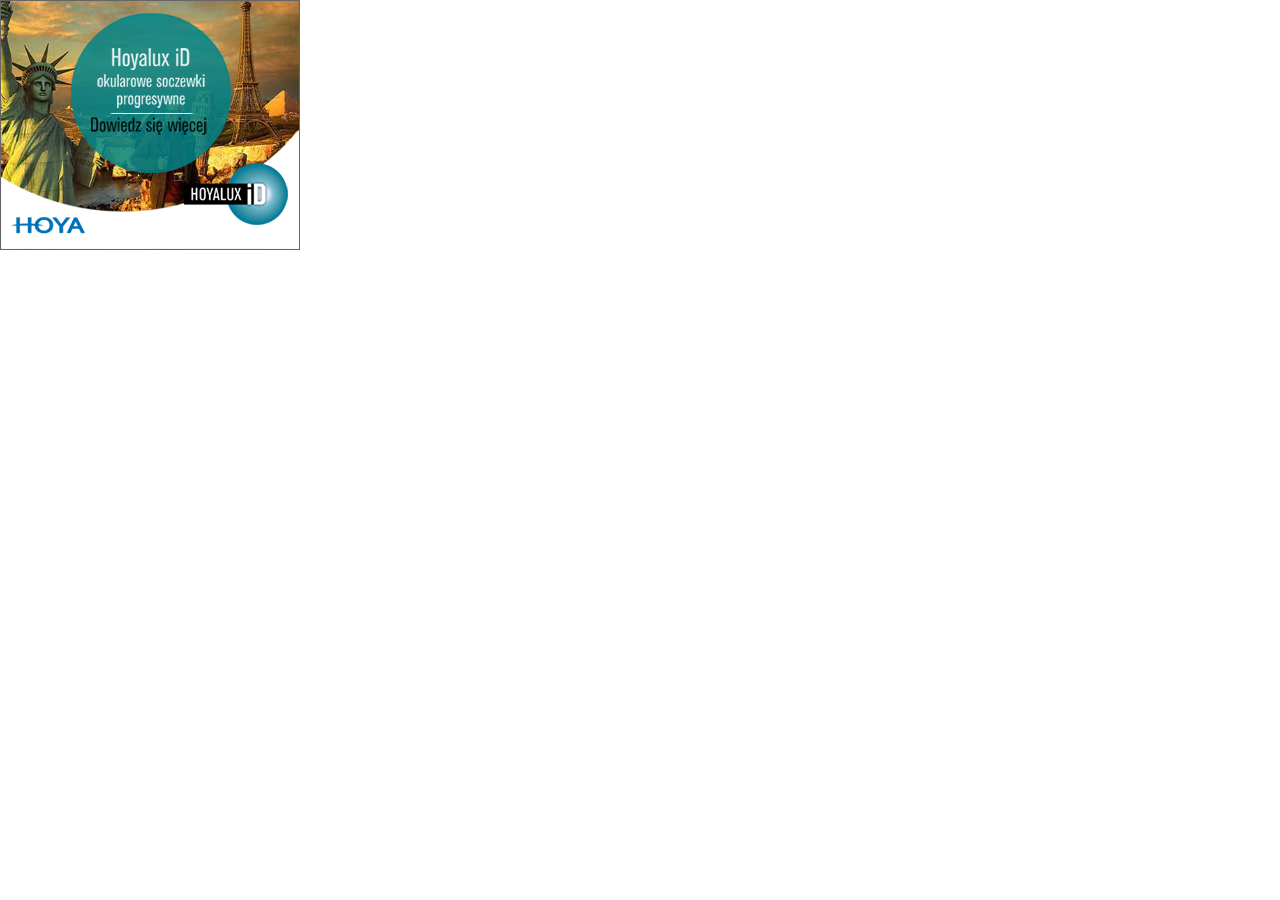
<file: banner07/index.html>
<!DOCTYPE html>
<!-- saved from url=(0059)http://once.pl/portfolio/html5/banners/mrec_hoya/index.html -->
<html lang="en"><head><meta http-equiv="Content-Type" content="text/html; charset=UTF-8">
	<!-- Studio Enabler Required -->
	<meta name="ad.size" content="width=300, height=250">
	
	<script src="./TweenLite.min.js"></script>
	<script src="./EasePack.min.js"></script>
	<script src="./CSSPlugin.min.js"></script>
  
    <style type="text/css">
		#container_dc{display:none;}
	</style>
	
	
	<script type="text/javascript">
	  var clickTag = "http://www.hoyaid.com/";
	</script>
	
	
	<link rel="stylesheet" href="./hoya_300x250.css">

    <script type="text/javascript" src="./hoya_300x250.js"></script>    
    
</head>

<body>
    <div id="container_dc" style="display: block;">
	
        <div id="content_dc">
		   <img id="image" src="./image.jpg" alt="" style="left: -100px; top: -175px; opacity: 1; transform: matrix(0.66, 0, 0, 0.66, 0, 0);"></div>
		   <img src="./circle.png" id="circle" alt="" style="opacity: 1; transform: matrix(1, 0, 0, 1, 0, 0); left: 70px; top: 12px;">
		   <img src="./iwant.png" id="iwant" alt="" style="left: 0px; opacity: 0;">
		   
		   <img src="./what.png" id="what" alt="" style="left: 0px; opacity: 0;">
		   <img src="./live.png" id="live" alt="" style="left: 0px; opacity: 0;">
		   
		   <img src="./wh1.png" id="wh1" alt="" style="bottom: 0px;">
		   
		   <img src="./logo.png" id="logo" alt="" style="bottom: 0px;">
		   <img src="./id.png" id="id" alt="" style="bottom: 0px;">
		   
		   <img src="./hoyalux.png" id="hoyalux" alt="" style="opacity: 1;">
		   <img src="./line.png" id="line" alt="" style="transform: matrix(1, 0, 0, 1, 0, 0); opacity: 1;">
		   <img src="./click.png" id="click" alt="" style="opacity: 1;">
        </div>
      <button id="background_exit_dc"></button>  
         
        
    




</body></html>
</file>
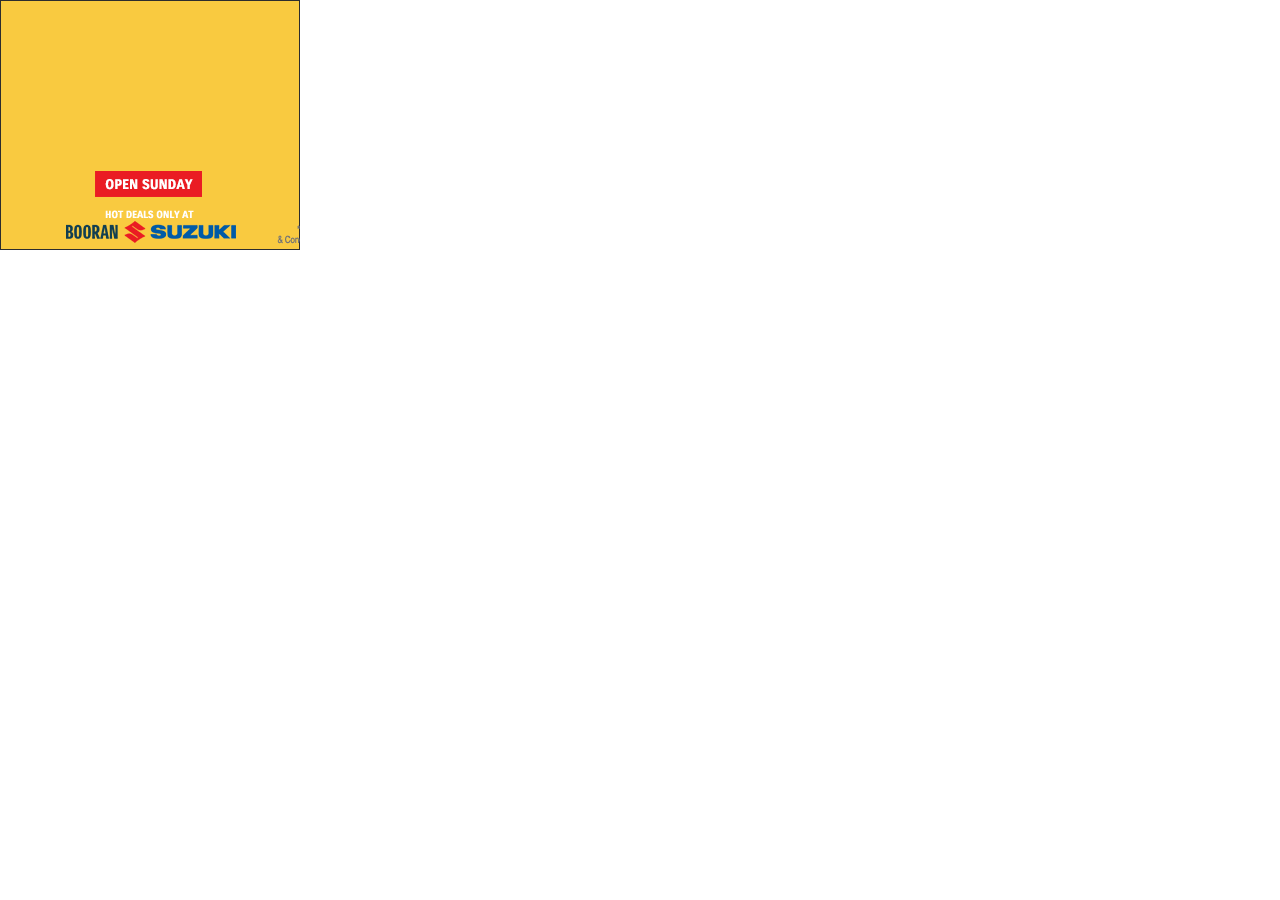
<file: banner03/once_tom_portfolio_files/index.html>
<!DOCTYPE html>
<!-- saved from url=(0061)http://once.pl/portfolio/html5/banners/mrec_suzuki/index.html -->
<html><head><meta http-equiv="Content-Type" content="text/html; charset=UTF-8">
	<meta name="ad.size" content="width=300,height=250">
    <title>#</title>
	 
	<script src="./TweenLite.min.js"></script>
	<script src="./EasePack.min.js"></script>
	<script src="./CSSPlugin.min.js"></script>
	<script src="./TimelineLite.min.js"></script>
	
	<script type="text/javascript">
	  var clickTag = "";
	</script>
	
    <style type="text/css">
		#ad {display:none;}
	</style>
	
    <link rel="stylesheet" href="./style.css">
	
    <script src="./script.js"></script>
</head>

<body>
    <div id="ad" style="display: block; opacity: 1;">
        <div id="banner">
 		    <img src="./bg.jpg" id="bg" class="anim">
			<div id="white" class="anim" style="opacity: 0;"></div>
			
			<div id="orange" class="anim b" style="opacity: 1; top: 0px;"></div>
			<div id="white3" class="anim b"></div>
			
			<img src="./car1.jpg" id="car1" class="anim r1">
			<img src="./car2.jpg" id="car2" class="anim r1">
			<img src="./car3.jpg" id="car3" class="anim r1">
			
			<img src="./swift.png" id="cname1" class="anim l1">
			<img src="./vitara.png" id="cname2" class="anim l1">
			<img src="./baleno.png" id="cname3" class="anim l1">
			
			<img src="./per1.png" id="per1" class="anim b1">
			<img src="./per2.png" id="per2" class="anim b1">
			<img src="./per3.png" id="per3" class="anim b1">
			
			<img src="./price1.png" id="price1" class="anim t1">
			<img src="./price2.png" id="price2" class="anim t1">
			<img src="./price3.png" id="price3" class="anim t1">
			
			<img src="./call.png" id="call" class="anim t1">
			<img src="./suzuki.png" id="suzuki" class="anim t1">
			<img src="./today.png" id="today" class="anim t1">
			
			<img src="./open.png" id="open" class="anim o" style="opacity: 1;">
			
			
			<img src="./hot.png" id="hot" class="anim b1" style="top: 0px; opacity: 0;">
			<img src="./hot2.png" id="hot2" class="anim o" style="opacity: 1;">
			<img src="./booran.png" id="booran" class="anim b1" style="opacity: 1; top: 0px;">
			<img src="./booran2.png" id="logo2" class="anim t1">
			
			
			
			<img src="./6day.png" id="day6" class="anim t5 t1" style="transform: matrix(0.99998, 0.00451, -0.00451, 0.99998, 0, 0); opacity: 1; top: -250px;">
			
			<img src="./sat1.png" id="sat1" class="anim t1">
			<img src="./free.png" id="free" class="anim t1">

			<div id="white2" class="anim o"></div>
			
			<div id="border" class="anim"></div>
			<img src="./discl.png" id="discl" class="anim o">
			<div id="inv-button"></div>
			
			<img src="./disc.png" id="disc" class="anim rx" style="left: 277px;">
			
        </div>
    </div>
	<script type="text/javascript">
		(function() {
		     document.getElementById("ad").style.display = "block"; 
		})();
	</script>



</body></html>
</file>
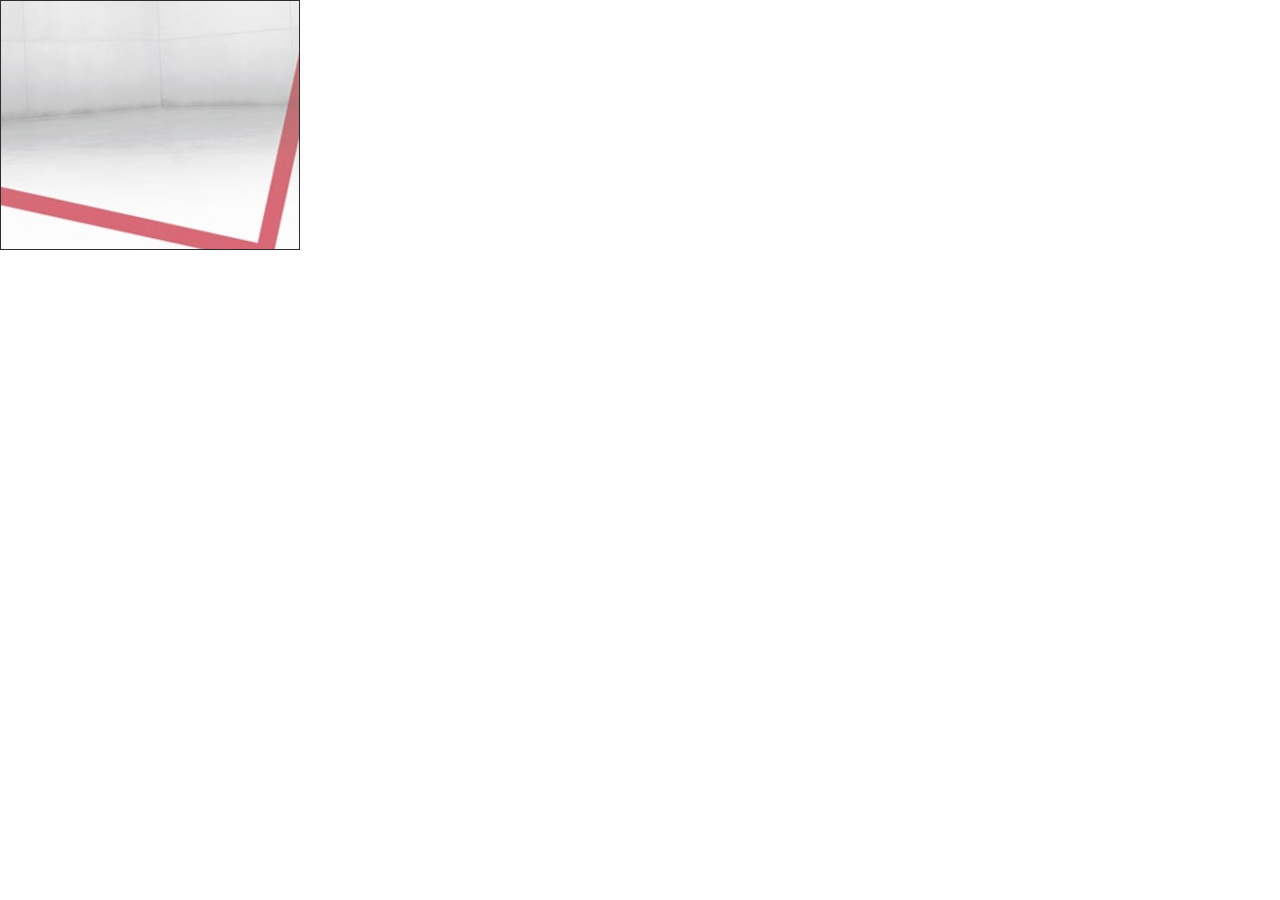
<file: banner06/once_tom_portfolio_files/index.html>
<!DOCTYPE html>
<!-- saved from url=(0060)http://once.pl/portfolio/html5/banners/mrec_honda/index.html -->
<html><head><meta http-equiv="Content-Type" content="text/html; charset=UTF-8">
	<meta name="ad.size" content="width=300,height=250">
    <title>#</title>
	 
	<script src="TweenLite.min.js"></script>
	<script src="EasePack.min.js"></script>
	<script src="CSSPlugin.min.js"></script>
	<script src="TimelineLite.min.js"></script>
	
	<script type="text/javascript">
	  var clickTag = "";
	</script>
	
    <style type="text/css">
		#ad {display:none;}
	</style>
	
    <link rel="stylesheet" href="style.css">
	
    <script src="script.js"></script>
</head>

<body>
    <div id="ad">
        <div id="banner">
 		    <img src="bg.jpg" id="bg" class="anim">
			<div id="white" class="anim" ></div>
			
			
			<div id="car1" class="anim r" >
			  <img src="car1.png" class="anim">
			  <div id="wh1" class="anim t0" ><img src="wh1.png" id="wh1i" ></div>
			  <div id="wh2" class="anim t0"><img src="wh1.png" id="wh2i" ></div>
			</div>
			<img src="lights1.png" class="anim o" id="lights1" style="opacity: 0;">
			
			<img src="logo1.png" class="anim o" id="logo1" >
			<img src="deals.png" class="anim o" id="deal" >
			<img src="txt1.png" class="anim r" id="txt1" >
			
			<div id="car2" class="anim r" >
			  <img src="car2.png" class="anim">
			  <div id="whb1" class="anim t0" ><img src="wh2.png" id="whb1i" ></div>
			  <div id="whb2" class="anim t0" ><img src="wh2.png" id="whb2i" ></div>
			</div>
			<img src="lights2.png" class="anim o" id="lights2" style="opacity: 0;">
			<img src="txt2.png" class="anim r" id="txt2" style="left: 200px;">
			
			<div id="car3" class="anim r" >
  			  <img src="car3.png" class="anim">
			  <div id="whc1" class="anim t0" ><img src="wh3.png" id="whc1i" ></div>
			  <div id="whc2" class="anim t0" ><img src="wh3.png" id="whc2i" ></div>
			</div>
			
			<img src="lights3.png" class="anim o" id="lights3" >
			<img src="txt3.png" class="anim r" id="txt3" >
			
			<img src="info.png" class="anim t" id="info" >
			<img src="free.png" class="anim t" id="free" >
			<img src="500.png" class="anim t" id="five" >
			
			<img src="sc1.png" class="anim o" id="sc1" >
			<img src="sc2.png" class="anim o" id="sc2" >
			<img src="sc3.png" class="anim o" id="sc3" >
			
			<div id="red1" class="anim l"></div>
			
			<img src="logo2.png" class="anim t" id="logo2" >
			<img src="honda.png" class="anim b" id="honda" >
			<img src="sale.png" class="anim b" id="sale" >
			<img src="now.png" class="anim b" id="now" >
			
			<div id="white2" class="anim o"></div>

			<div id="border" class="anim"></div>
			
			<div id="inv-button"></div>
			
        </div>
    </div>
	<script type="text/javascript">
		(function() {
		     document.getElementById("ad").style.display = "block"; 
		})();
	</script>



</body></html>
</file>
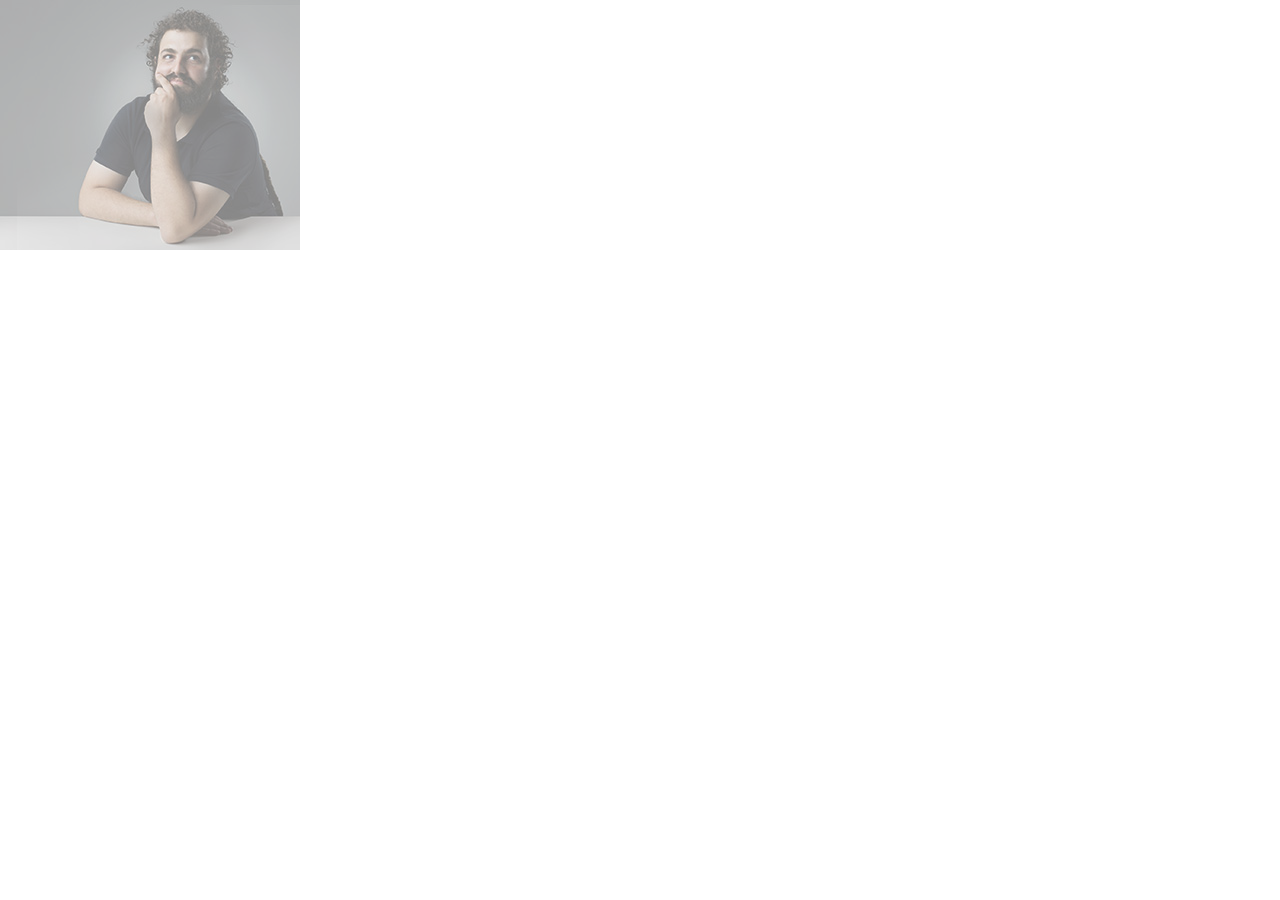
<file: banner08/once_tom_portfolio_files 5.08.52 PM/index.html>
<!DOCTYPE html>
<!-- saved from url=(0059)http://once.pl/portfolio/html5/banners/mrec_rack/index.html -->
<html><head><meta http-equiv="Content-Type" content="text/html; charset=UTF-8">
	<meta name="ad.size" content="width=300,height=250">
    <title>#</title>
	 
	<script src="tweenlite_1.18.0_56fa823cfbbef1c2f4d4346f0f0e6c3c_min(1).js"></script>
	<script src="easepack_1.18.0_ed5816e732515f56d96a67f6a2a15ccb_min(1).js"></script>
	<script src="cssplugin_1.18.0_71489205621d46cbe88348eeb8fe493f_min(1).js"></script>
	
	<script type="text/javascript">
	  var clickTag = "";
	</script>
	
    <style type="text/css">
		#ad {display:none;}
	</style>
	
    <link rel="stylesheet" href="style.css">
	
    <script src="script.js"></script>
</head>

<body>
    <div id="ad">
        <div id="banner">
			<img src="img1.jpg" alt="" id="img1" class="anim">
			<div id="white"></div>
			
			<img src="cloud.png" alt="" id="cloud" class="anim o">
			<img src="f1_txt1.png" alt="" id="f1_txt1" class="anim o l2">
			<img src="f1_txt2.png" alt="" id="f1_txt2" class="anim o l2">

			<img src="f2_txt1.png" alt="" id="f2_txt1" class="anim o l2">
			
			<img src="f3_txt1.png" alt="" id="f3_txt1" class="anim o l2">
			<img src="f3_txt2.png" alt="" id="f3_txt2" class="anim o l2">
			
			<img src="btn3_n.png" alt="" id="btn3_n" class="anim o r">
			<img src="btn3_a.png" alt="" id="btn3_a" class="anim o r">
			
			
			<div id="red" class="anim o l"></div>
			
			<img src="btn4_n.png" alt="" id="btn4_n" class="anim o r">
			<img src="btn4_a.png" alt="" id="btn4_a" class="anim o r">
			
			<img src="f4_txt1.png" alt="" id="f4_txt1" class="anim o l2">
			<img src="f4_txt2.png" alt="" id="f4_txt2" class="anim o l2">
			
			<img src="logo.png" alt="" id="logo" class="anim o">
			<img src="we.png" alt="" id="we" class="anim o">	
			<div id="inv-button"></div>
        </div>
    </div>
	<script type="text/javascript">
		(function() {
		     document.getElementById("ad").style.display = "block"; 
		})();
	</script>



</body></html>
</file>
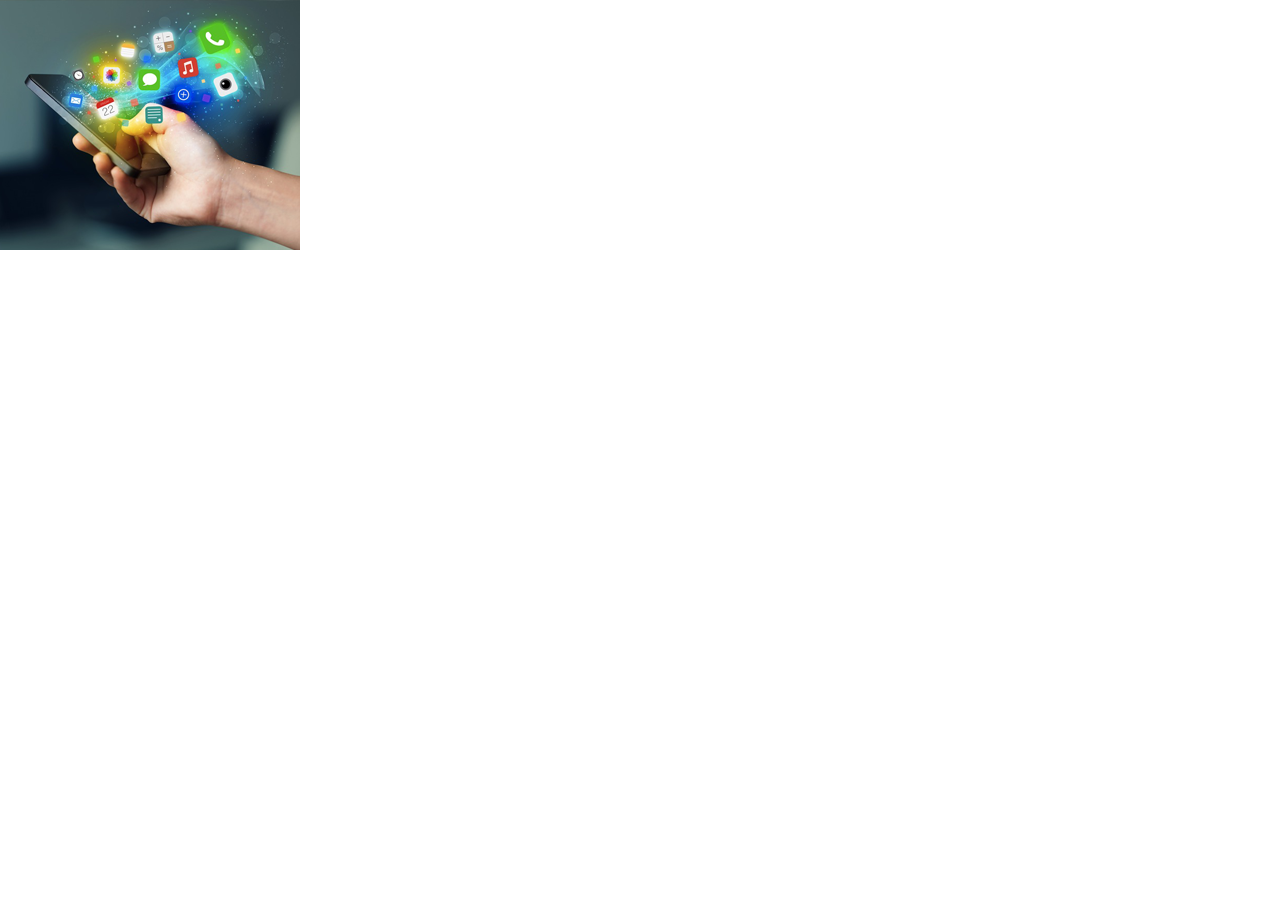
<file: SANT/300x250.html>
<!doctype html> 
<html lang="en">
<head> 
	<meta charset="utf-8"/> 
	<meta name="viewport" content="width=device-width, initial-scale=1"/> 
	<meta name=”ad.size” content=”width=300,height=250”>
	<title>Kitti Standard Banner 300X250</title> 
	<link rel="stylesheet" href="style.css"/> 
	<script type="text/javascript">	var clickTag = "http://www.kitti.co.uk/getapp"; </script>
</head> 
<body> 
	<div id="ad">
		<div id="banner">
			<!--[if IE 8]>
			    <div class="ie-fallback"></div>
			<![endif]-->
            <img src="images/bg.jpg" alt="sd" class="bg">            
            <img src="images/orange_circle.png" alt="Friday night with friends" class="orange_circle">
            <img src="images/green_circle.png" alt="Without the surprise maths test" class="green_circle">
            <img src="images/shutterstock_bg.jpg" alt="shutterstock" class="shutterstock_bg">
            <img src="images/violet_bg.png" alt="violet" class="violet_bg">            
            <div class="green_bg">
	            	<img src="images/jar.png" alt="jar" class="jar">
	            	<img src="images/green_bg_curve.png" alt="green curve" class="green_bg_curve">
	            	<img src="images/easy_way.png" alt="The easy way for groups to pay for things" class="easy_way">
	            	<img src="images/together.png" alt="together" class="together">
	            	<img src="images/kitti.png" alt="kitti" class="kitti">
	            	<img src="images/orange_bg.png" alt="orange backgroung" class="orange_bg">
	            	<img src="images/download_button.png" alt="download button" class="download_button">
	            	<a href="javascript:window.open(window.clickTag)"><img src="images/transparent_bg.png" class="click_link"></a>
            	<div class="legal_text">
            		<img src="images/legal_text.png" alt="Fees, limits, restrictions and terms apply" >
            	</div>
            </div>			
						
		</div>
	</div>	
</body> 
</html>
</file>
<file: banner07/hoya_300x250.css>
@charset "UTF-8";
/* CSS Document */

@charset "UTF-8";
/* CSS Document */

/* Default style, feel free to remove if not needed. */
body, body * {
	vertical-align: baseline;
	border: 0;
	outline: 0;
	padding: 0;
	margin: 0;
}

#container_dc {
	position: absolute;
	width: 298px;
	height: 248px;
	border:1px solid #666666;
	top: 0px;
	left: 0px;
	margin: auto;
	
	overflow:hidden;
}

#content_dc {
	position: absolute;
	width: 298px;
	height: 248px;

	top: 0px;
	left: 0px;
	background-color: #FFF;
}

/* Invisible button for background clickthrough. */
#background_exit_dc {
	position: absolute;
	width: 298px;
	height: 248px;

	top: 0px;
	left: 0px;
	cursor: pointer;
	opacity: 0;
}


:focus {outline:none;}
::-moz-focus-inner {border:0;}

img,div,i {
  position:absolute;
  display:block;
}

#image {
 -webkit-transform: scale(1);
 -moz-transform: scale(1);
 -o-transform: scale(1);
 -ms-transform: scale(1);
 transform: scale(1);
 opacity:0;
 left:-100px;
 top:-100px;
}

#circle {
 top:25px;
 left:-22px;
 
 -webkit-transform: scale(.2);
 -moz-transform: scale(.2);
 -o-transform: scale(.2);
 -ms-transform: scale(.2);
 transform: scale(.2);
 
 opacity:0;
}

#iwant,#what,#live {
 opacity:0;
 left:-14px;
}

#logo,#id,#wh1 {
  bottom:-200px;
}

#hoyalux, #line, #click {
  opacity: 0;
}
</file>
<file: banner03/once_tom_portfolio_files/style.css>
obody {
    font-family: Arial, sans-serif;
	margin:0px !important;
	background-color:#fff;
}

body {
    margin: 0px;
}
#inv-button {
  width:300px;
  height: 250px;
  left:0px;
  top:0px;
  background-color:#fff;
  opacity:0;
  cursor:pointer;
}


#ad {
    display: block;
    overflow: hidden;
    width: 300px;
	height: 250px;
	border:0px none;
    
    -moz-user-select: -moz-none;
    -khtml-user-select: none;
    -webkit-user-select: none;
    -ms-user-select: none;
    user-select: none;
}
#banner {
    position: absolute;
    display: block;
    width: 300px;
	height: 250px;
    background-color:#fff;
    overflow: hidden;
}

#banner {
}
i,img,div {
  display:block;
  position:absolute;
}


.anim {
left:0px;
top:0px;
right:0px;
bottom:0px;
opacity:1;
}
.o {
opacity: 0;
}
.l1 {
left: -300px;
}

.l2 {
top:20px;
}

.t1 {
top: -250px;
}
.r1 {
left:300px;
}

.r2 {
top:-20px;
}

.b1 {
top: 140px;
}

.b2 {
top: 250px;
}

.b {
	top: 250px;
}


.t0 {
	transform-origin:0% 0%;
	-webkit-transform-origin:0% 0%;
	-moz-transform-origin:0% 0%;
	-o-transform-origin:0% 0%;
	-ms-transform-origin:0% 0%;
}

.t5 {
	transform-origin:50% 0%;
	-webkit-transform-origin:50% 0%;
	-moz-transform-origin:50% 0%;
	-o-transform-origin:50% 0%;
	-ms-transform-origin:50% 0%;
}


#border {
    position: absolute;
    display: block;
    width: 298px;
    height: 248px;
	border:1px solid #2d2d2d;
}

#white,#white2,#white3 {
	width:300px;
	height:250px;
	background-color:#fff;
}

#orange {
	width:300px;
	height:250px;
	background-color:#f9ca40;
}


#wh1 {
}

#day6 {

}

#hot {
	opacity:1;
}

.rx {
  left: 320px;
  top: 225px; 
cursor:pointer;  
}
</file>
<file: banner06/once_tom_portfolio_files/style.css>
obody {
    font-family: Arial, sans-serif;
	margin:0px !important;
	background-color:#fff;
}

body {
    margin: 0px;
}
#inv-button {
  width:300px;
  height: 250px;
  left:0px;
  top:0px;
  background-color:#fff;
  opacity:0;
  cursor:pointer;
}


#ad {
    display: block;
    overflow: hidden;
    width: 300px;
	height: 250px;
	border:0px none;
    
    -moz-user-select: -moz-none;
    -khtml-user-select: none;
    -webkit-user-select: none;
    -ms-user-select: none;
    user-select: none;
}
#banner {
    position: absolute;
    display: block;
    width: 300px;
	height: 250px;
    background-color:#fff;
    overflow: hidden;
}

#banner {
}
i,img,div {
  display:block;
  position:absolute;
}


.anim {
left:0px;
top:0px;
right:0px;
bottom:0px;
opacity:1;
}
.o {
opacity: 0;
}
.l {
left: -300px;
}

.l2 {
top:20px;
}

.t {
top: -200px;
}
.r {
left:300px;
}

.r2 {
top:-20px;
}

.b {
top: 250px;
}

.b2 {
  top: 140px;
}

.b3 {
  top: 80px;
}

.to {
	transform-origin:0% 0%;
	-webkit-transform-origin:0% 0%;
	-moz-transform-origin:0% 0%;
	-o-transform-origin:0% 0%;
	-ms-transform-origin:0% 0%;
}

#border {
    position: absolute;
    display: block;
    width: 298px;
    height: 248px;
	border:1px solid #2d2d2d;
}

#white,#white2 {
	width:300px;
	height:250px;
	background-color:#fff;
}

#red1 {
	width:300px;
	height:250px;
	background-color:#ac0d21;
}

#car1,#car2,#car3 {
	width:300px;
	height:250px;
	
}

#wh1 {
}
</file>
<file: banner08/once_tom_portfolio_files 5.08.52 PM/style.css>
body {
    font-family: Arial, sans-serif;
	margin:0px !important;
}

body {
    margin: 0px;
}
#inv-button {
  width:300px;
  height:250px;
  left:0px;
  top:0px;
  background-color:#fff;
  opacity:0;
  cursor:pointer;
}


#ad {
    display: block;
    overflow: hidden;
    width: 300px;
    height: 250px;
    -moz-user-select: -moz-none;
    -khtml-user-select: none;
    -webkit-user-select: none;
    -ms-user-select: none;
    user-select: none;
}
#banner {
    position: absolute;
    display: block;
    width: 300px;
    height: 250px;
    background-color: #fff;
    overflow: hidden;
}



#banner {
}
i,img,div {
  display:block;
  position:absolute;
}


.anim {
left:0px;
top:0px;
right:0px;
bottom:0px;
opacity:1;
}
.o {
opacity: 0;
}
.l {
left: -300px;
}
.t {
top: -250px;
}
.r {
left:300px;
}
.b {
top: 250px;
}

.l2 {
  left: -60px;
}

.r2 {
  left: 100px;
}

#cloud,#cloud2{
  top:27px;
  left:185px;
}

#white {
  background-color:#fff;
  width:300px;
  height:250px;
}

#red {
  width:300px;
  height:250px;
  background-color:#b0000e;
}
</file>
<file: SANT/style.css>
body,h1,h2,div{
  margin:0px;
  padding: 0px;
}


#ad{
   -moz-user-select: -moz-none;
   -khtml-user-select: none;
   -webkit-user-select: none;
   -ms-user-select: none;
   user-select: none;
}

#banner{  
  width: 300px; 
  height: 250px;
  display: block;  
  overflow: hidden;
  position:absolute;
  z-index: -9999; 
}



#banner *{ position: absolute; }

#banner .bg {
         top: 0; left: 0; width: 300px; height: 250px; opacity: 1;      

         animation-name: bg, bg_appeaared;
         animation-duration: 2s, 1s;
         animation-timing-function: linear;
         animation-delay: 1s, 6.5s;
         animation-iteration-count: 1;
         animation-fill-mode: forwards;

         -webkit-animation-name: bg, bg_appeaared;
         -webkit-animation-duration: 2s, 1s;
         -webkit-animation-timing-function: linear;
         -webkit-animation-delay: 1s, 6.5s;
         -webkit-animation-iteration-count: 1;
         -webkit-animation-fill-mode: forwards;

}

#banner .orange_circle {
         top: -110px; left: 18px; width: 148px; height: 149px; -webkit-transform: scale(0.3); -ms-transform: scale(0.3); -o-transform: scale(0.3); transform: scale(0.3);
         animation: orange_circle 2s ease ; -webkit-animation: orange_circle 2s ease ; animation-delay: 0s; -webkit-animation-delay: 0s; 
         animation-fill-mode:forwards;  -webkit-animation-fill-mode: forwards;
}

#banner .green_circle {
         top: -110px; left: 18px; width: 148px; height: 149px; -webkit-transform: scale(0.3); -ms-transform: scale(0.3); -o-transform: scale(0.3); transform: scale(0.3);
         animation: green_circle 2s ease ; -webkit-animation: green_circle 2s ease ; animation-delay: 2s; -webkit-animation-delay: 2s; 
         animation-fill-mode:forwards;  -webkit-animation-fill-mode: forwards;
}

#banner .shutterstock_bg {
         top: 0; left: 0; width: 300px; height: 250px; opacity: 1; z-index: -99;       
         animation: shutterstock_bg 1.2s linear; -webkit-animation: shutterstock_bg 1.2s linear; animation-delay: 4s; -webkit-animation-delay: 4s; 
         animation-fill-mode:forwards;  -webkit-animation-fill-mode: forwards;
}

#banner .violet_bg {
         top: 0; left: 0; width: 300px; height: 250px; opacity: 1; z-index: -999;
         animation: violet_bg 1s ease; -webkit-animation: violet_bg 1s ease; animation-delay: 5.5s; -webkit-animation-delay: 5.5s; 
         animation-fill-mode:forwards;  -webkit-animation-fill-mode: forwards;
}

#banner .green_bg {
         top: -300px; left: 0; width: 300px; height: 250px; opacity: 1; z-index: -99;   
         animation: green_bg 1s ease; -webkit-animation: green_bg 1s ease; animation-delay: 5.5s; -webkit-animation-delay: 5.5s; 
         animation-fill-mode:forwards;  -webkit-animation-fill-mode: forwards;
}

#banner .green_bg .green_bg_curve { left: 0;
         animation-name: green_bg_curve, green_bg_curve_up;
         animation-duration: 0.7s, 0.7s;
         animation-timing-function: linear;
         animation-delay: 7s, 9s;
         animation-iteration-count: 1;
         animation-fill-mode: forwards;

         -webkit-animation-name: green_bg_curve, green_bg_curve_up;
         -webkit-animation-duration: 0.7s, 0.7s;
         -webkit-animation-timing-function: linear;
         -webkit-animation-delay: 7s, 9s;
         -webkit-animation-iteration-count: 1;
         -webkit-animation-fill-mode: forwards;
}

#banner .green_bg .easy_way {
         bottom: 0px;  width: 274px; height: 59px; left: 13px;
         animation: easy_way 0.7s linear; -webkit-animation: easy_way 0.7s linear; animation-delay: 9s; -webkit-animation-delay: 9s; 
         animation-fill-mode:forwards;  -webkit-animation-fill-mode: forwards;
}

#banner .green_bg .together {
         bottom: -30px; left: 100px; width: 96px; height: 28px; opacity: 0;
         animation-name: together, together_down;
         animation-duration: 0.7s, 0.7s;
         animation-timing-function: linear;
         animation-delay: 8s, 9s;
         animation-iteration-count: 1;
         animation-fill-mode: forwards;

         -webkit-animation-name: together, together_down;
         -webkit-animation-duration: 0.7s, 0.7s;
         -webkit-animation-timing-function: linear;
         -webkit-animation-delay: 8s, 9s;
         -webkit-animation-iteration-count: 1;
         -webkit-animation-fill-mode: forwards;
}

#banner .green_bg .jar {
    height: 102px;
    left: 99px;
    top: 74px;
    width: 102px;
    z-index: 1;
    opacity: 1;
    animation: jar 0.7s ease-in; -webkit-animation: jar 0.7s ease-in; animation-delay: 7s; -webkit-animation-delay: 7s; 
    animation-fill-mode:forwards;  -webkit-animation-fill-mode: forwards;
}
.green_body_area{
  height: 240px;
  top: 50px;
  width: 300px;
  overflow: hidden;
}

.legal_text{
    background: none repeat scroll 0 0 rgba(255, 255, 255, 0.8);
    bottom: -50px;
    height: 10px;
    left: 0;
    padding: 5px 0 0 5px;
    width: 300px;
    z-index: 99;
}

.kitti{
  top: -50px;
  left: 54px;
  z-index: 3;
  animation: kitti 0.7s ease; -webkit-animation: kitti 0.7s ease; animation-delay: 9.7s; -webkit-animation-delay: 9.7s; 
  animation-fill-mode:forwards;  -webkit-animation-fill-mode: forwards;
}

.orange_bg{
  z-index: 2;
  opacity: 0;
  top: 50px;
  height: 250px;
  width: 300px;
  animation: orange_bg 2s linear; -webkit-animation: orange_bg 2s linear; animation-delay: 10.5s; -webkit-animation-delay: 10.5s; 
  animation-fill-mode:forwards;  -webkit-animation-fill-mode: forwards;
}


.download_button{
  z-index: 2;
  opacity: 0;
  bottom: 0px;
  left: 53px;
  animation: download_button 2s linear; -webkit-animation: download_button 2s linear; animation-delay: 10.5s; -webkit-animation-delay: 10.5s; 
  animation-fill-mode:forwards;  -webkit-animation-fill-mode: forwards;
}

.click_link{
  z-index: -1;
  top: 50px;
  height: 250px;
  width: 300px;
  animation: click_link 0.1s linear; -webkit-animation: click_link 0.1s linear; animation-delay: 10.5s; -webkit-animation-delay: 10.5s; 
  animation-fill-mode:forwards;  -webkit-animation-fill-mode: forwards;
}

#banner .ie-fallback{width: 320px; height: 480px; display: block; position: absolute; z-index: 100; background: url('images/iefallback.jpg');}    



/* Keyframe animation start */


@keyframes bg{
    0%  {opacity: 1}
  100%  {opacity: 0} 
}

@-webkit-keyframes bg{
    0%  {opacity: 1}
  100%  {opacity: 0} 
}

@keyframes orange_circle{
    0%  {top: -110px; transform: scale(0.3);}
   40%  {top:   50px; transform: scale(1);}
   70%  {top:   50px; transform: scale(1);}
  100%  {top:  200px; transform: scale(0.3);} 
}

@-webkit-keyframes orange_circle{
    0%  {top: -110px; transform: scale(0.3);}
   40%  {top:   50px; transform: scale(1);}
   70%  {top:   50px; transform: scale(1);}
  100%  {top:  200px; transform: scale(0.3);}  
}

@keyframes green_circle{
    0%  {top: -110px; transform: scale(0.3);}
   40%  {top:   50px; transform: scale(1);}
   70%  {top:   50px; transform: scale(1);}
  100%  {top:  200px; transform: scale(0.3);} 
}

@-webkit-keyframes green_circle{
    0%  {top: -110px; transform: scale(0.3);}
   40%  {top:   50px; transform: scale(1);}
   70%  {top:   50px; transform: scale(1);}
  100%  {top:  200px; transform: scale(0.3);}  
}

@keyframes shutterstock_bg{
    0%  {opacity: 1}
  100%  {opacity: 0} 
}

@-webkit-keyframes shutterstock_bg{
    0%  {opacity: 1}
  100%  {opacity: 0} 
}

@keyframes violet_bg{
    0%  {top: 0px}
  100%  {top: 250px} 
}

@-webkit-keyframes violet_bg{
    0%  {top: 0px}
  100%  {top: 250px}
}

@keyframes green_bg{
    0%  {top: -300px}
  100%  {top: -50px} 
}

@-webkit-keyframes green_bg{
    0%  {top: -300px}
  100%  {top: -50px}
}

@keyframes green_bg_curve{
    0%  {top: 0px}
  100%  {top: 150px} 
}

@-webkit-keyframes green_bg_curve{
    0%  {top: 0px}
  100%  {top: 150px}
}

@keyframes green_bg_curve_up{
    0%  {top: 150px}
  100%  {top: 0px} 
}

@-webkit-keyframes green_bg_curve_up{
    0%  {top: 150px}
  100%  {top: 0px}
}

@keyframes together{
    0%  {opacity: 0}
  100%  {opacity: 1} 
}

@-webkit-keyframes together{
    0%  {opacity: 0}
  100%  {opacity: 1}
}

@keyframes together_down{
    0%  {bottom: -30px}
    50%  {bottom: -80px} 
  100%  {bottom: -80px} 
}

@-webkit-keyframes together_down{
    0%  {bottom: -30px}
    50%  {bottom: -80px} 
  100%  {bottom: -80px} 
}

@keyframes bg_appeaared{
    0%  {opacity: 0; z-index: -99}
  100%  {opacity: 1; z-index: -999} 
}

@-webkit-keyframes bg_appeaared{
    0%  {opacity: 0; z-index: -99}
  100%  {opacity: 1; z-index: -999}
}

@keyframes jar{
    0%  {top: 74px}
  100%  {top: -70px} 
}

@-webkit-keyframes jar{
    0%  {top: 74px}
  100%  {top: -70px}
}

@keyframes easy_way{
    0%  {bottom: 0px}
  100%  {bottom: -110px} 
}

@-webkit-keyframes easy_way{
    0%  {bottom: 0px}
  100%  {bottom: -110px} 
}

@keyframes kitti{
    0%  {top: -50px}
  100%  {top: 98px} 
}

@-webkit-keyframes kitti{
    0%  {top: -50px}
  100%  {top: 98px} 
}


@keyframes orange_bg{
  0%  {opacity: 0}
  100%  {opacity:1} 
}

@-webkit-keyframes orange_bg{
  0%  {opacity: 0}
  100%  {opacity:1}
}

@keyframes download_button{
  0%  {opacity: 0}
  100%  {opacity:1} 
}

@-webkit-keyframes download_button{
  0%  {opacity: 0}
  100%  {opacity:1}
}

@keyframes click_link{
  0%  {z-index: -1}
  100%  {z-index:3} 
}

@-webkit-keyframes click_link{
  0%  {z-index: -1}
  100%  {z-index:3} 
}
</file>
